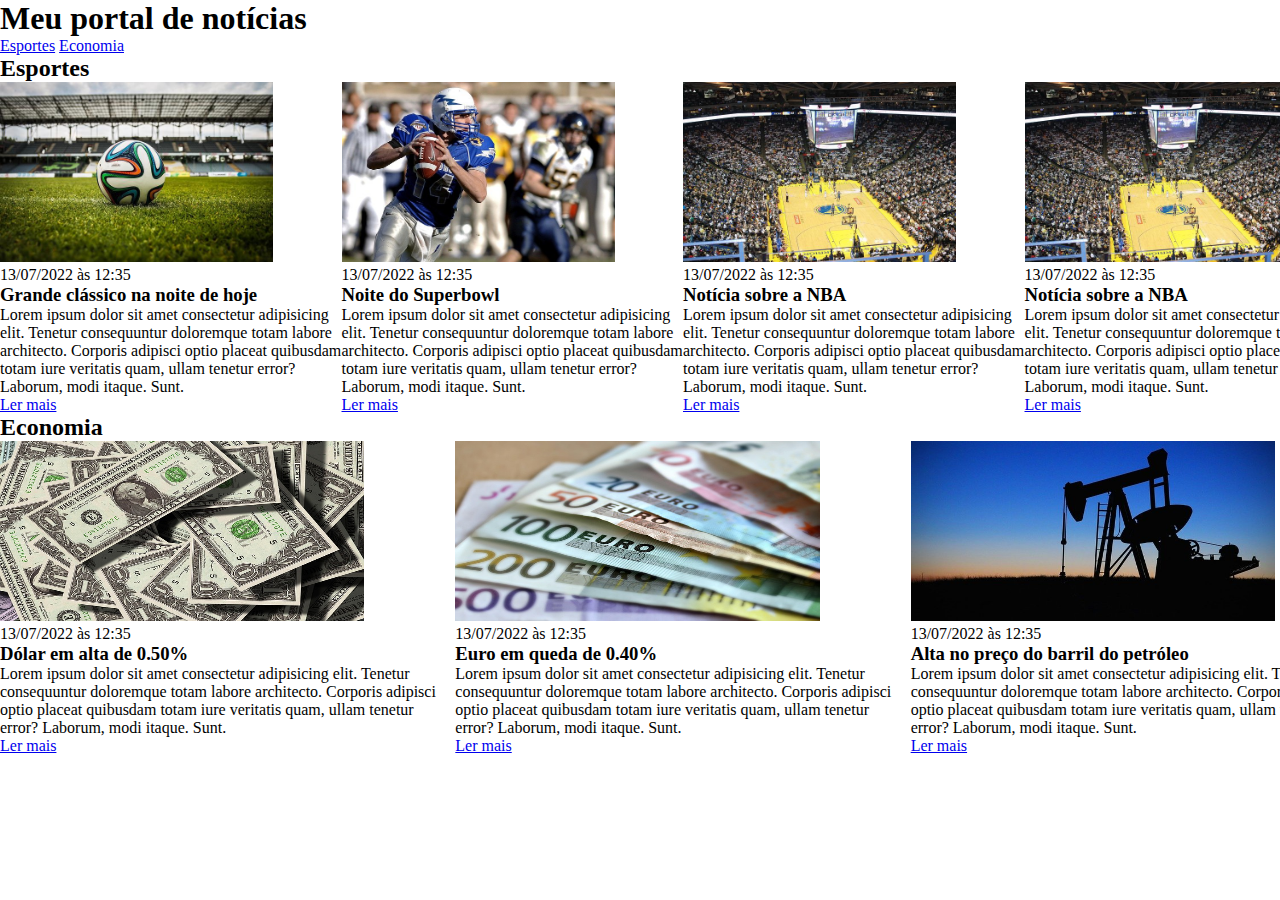
<file: index.html>
<!DOCTYPE html>
<html lang="pt-BR">
<head>
    <meta charset="UTF-8">
    <meta http-equiv="X-UA-Compatible" content="IE=edge">
    <meta name="viewport" content="width=device-width, initial-scale=1.0">
    <title>Meu portal de notícias</title>
    <link rel="stylesheet" href="./main.css" />
</head>
<body>
    <header>
        <h1>Meu portal de notícias</h1>
        <nav>
            <ul>
                <li>
                    <a href="#sports" title="Ir para a seção de esportes">Esportes</a>
                </li>
                <li>
                    <a href="#economy" title="Ir para a seção de notícias">Economia</a>
                </li>
            </ul>
        </nav>
    </header>
        <section id="sports">
        <div class="container">
        <h2>Esportes</h2>
        <div class="articles">
            <article>
                <img src="./imagens/futebol.jpg" alt="Bola de futebol no gramado" />
                <header>
                    <time>13/07/2022 às 12:35</time>
                </header>
                <h3>Grande clássico na noite de hoje</h3>
                <p>
                    Lorem ipsum dolor sit amet consectetur adipisicing elit. Tenetur consequuntur doloremque totam labore architecto. Corporis adipisci optio placeat quibusdam totam iure veritatis quam, ullam tenetur error? Laborum, modi itaque. Sunt.
                </p>
                <a href="#" title="Leia a notícia completa">Ler mais</a>
            </article>
            <article>
                <img src="./imagens/futebol-americano.jpg" alt="Jogador de futebol americano correndo com a bola na mão" />
                <header>
                    <time>13/07/2022 às 12:35</time>
                </header>
                <h3>Noite do Superbowl</h3>
                <p>
                    Lorem ipsum dolor sit amet consectetur adipisicing elit. Tenetur consequuntur doloremque totam labore architecto. Corporis adipisci optio placeat quibusdam totam iure veritatis quam, ullam tenetur error? Laborum, modi itaque. Sunt.
                </p>
                <a href="#" title="Leia a notícia completa">Ler mais</a>
            </article>
            <article>
                <img src="./imagens/basquete.jpg" title="Vista aérea de uma quadra de basquete" />
                <header>
                    <time>13/07/2022 às 12:35</time>
                </header>
                <h3>Notícia sobre a NBA</h3>
                <p>
                    Lorem ipsum dolor sit amet consectetur adipisicing elit. Tenetur consequuntur doloremque totam labore architecto. Corporis adipisci optio placeat quibusdam totam iure veritatis quam, ullam tenetur error? Laborum, modi itaque. Sunt.
                </p>
                <a href="#" title="Leia a notícia completa">Ler mais</a>
            </article>
            <article>
                <img src="./imagens/basquete.jpg" title="Vista aérea de uma quadra de basquete" />
                <header>
                    <time>13/07/2022 às 12:35</time>
                </header>
                <h3>Notícia sobre a NBA</h3>
                <p>
                    Lorem ipsum dolor sit amet consectetur adipisicing elit. Tenetur consequuntur doloremque totam labore architecto. Corporis adipisci optio placeat quibusdam totam iure veritatis quam, ullam tenetur error? Laborum, modi itaque. Sunt.
                </p>
                <a href="#" title="Leia a notícia completa">Ler mais</a>
            </article>
           </div>
        </div>
    </section>
    <section id="economy">
        <div class="container">
        <h2>Economia</h2>
        <div class="articles">
            <article>
                <img src="./imagens/dolares.jpg" alt="Muitos dólares" />
                <header>
                    <time>13/07/2022 às 12:35</time>
                </header>
                <h3>Dólar em alta de 0.50%</h3>
                <p>
                    Lorem ipsum dolor sit amet consectetur adipisicing elit. Tenetur consequuntur doloremque totam labore architecto. Corporis adipisci optio placeat quibusdam totam iure veritatis quam, ullam tenetur error? Laborum, modi itaque. Sunt.
                </p>
                <a href="#" title="Leia a notícia completa">Ler mais</a>
            </article>
            <article>
                <img src="./imagens/euro.jpg" alt="Várias notas de euro" />
                <header>
                    <time>13/07/2022 às 12:35</time>
                </header>
                <h3>Euro em queda de 0.40%</h3>
                <p>
                    Lorem ipsum dolor sit amet consectetur adipisicing elit. Tenetur consequuntur doloremque totam labore architecto. Corporis adipisci optio placeat quibusdam totam iure veritatis quam, ullam tenetur error? Laborum, modi itaque. Sunt.
                </p>
                <a href="#" title="Leia a notícia completa">Ler mais</a>
            </article>
            <article>
                <img src="./imagens/petroleo.jpg" alt="Extração de petróleo" />
                <header>
                    <time>13/07/2022 às 12:35</time>
                </header>
                <h3>Alta no preço do barril do petróleo</h3>
                <p>
                    Lorem ipsum dolor sit amet consectetur adipisicing elit. Tenetur consequuntur doloremque totam labore architecto. Corporis adipisci optio placeat quibusdam totam iure veritatis quam, ullam tenetur error? Laborum, modi itaque. Sunt.
                </p>
                <a href="#" title="Leia a notícia completa">Ler mais</a>
            </article>
            </div>
        </div>
       </section>
</body>
</html>
</file>
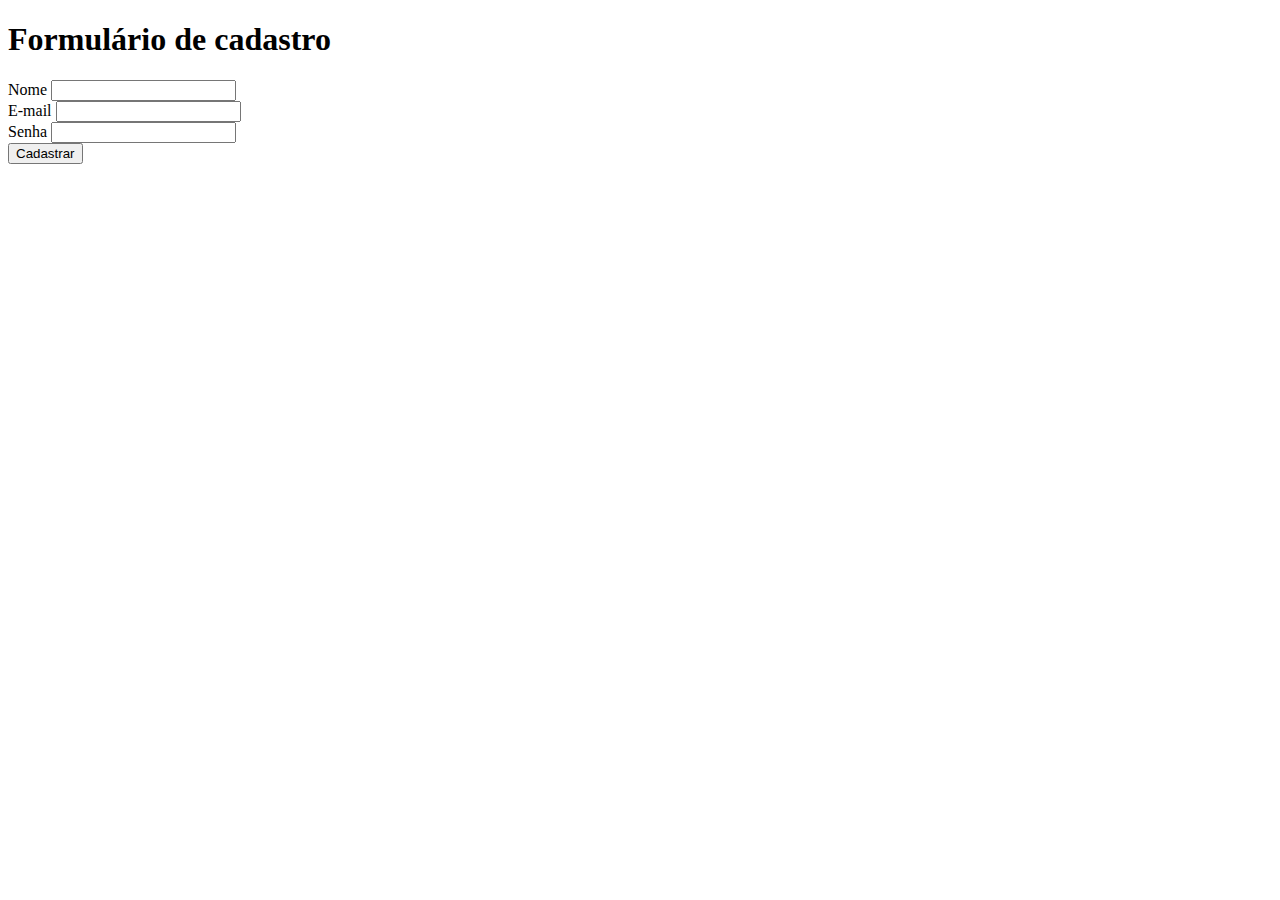
<file: forms.html>
<!DOCTYPE html>
<html lang="pt-br">

<head>
  <meta charset="UTF-8">
  <meta http-equiv="X-UA-Compatible" content="IE=edge">
  <meta name="viewport" content="width=device-width, initial-scale=1.0">
  <title>Formulário</title>
</head>

<body>

  <h1>Formulário de cadastro</h1>
  <form>

    <label for="text">Nome</label>
    <input type="text" id="text" />
    <br />

    <label for="email">E-mail</label>
    <input id="email" type="email" />
    <br />

    <label for="pass">Senha </label>
    <input id="password" type="password" />
    <br />

    <button type="submit">Cadastrar</button>
  </form>

</body>

</html>
</file>
<file: main.css>
* {
    box-sizing: border-box;
    margin:0;
    padding:0;
    
}

header li{
    display: inline;
   
}

.container {
    width: 1366px;
    margin:0 auto;
} 

.articles {
    display: flex;
    justify-content:space-between;
}
 
.articles article img {
    height: 180px;
}

.articles article img {
    width: 80%;

}
</file>
